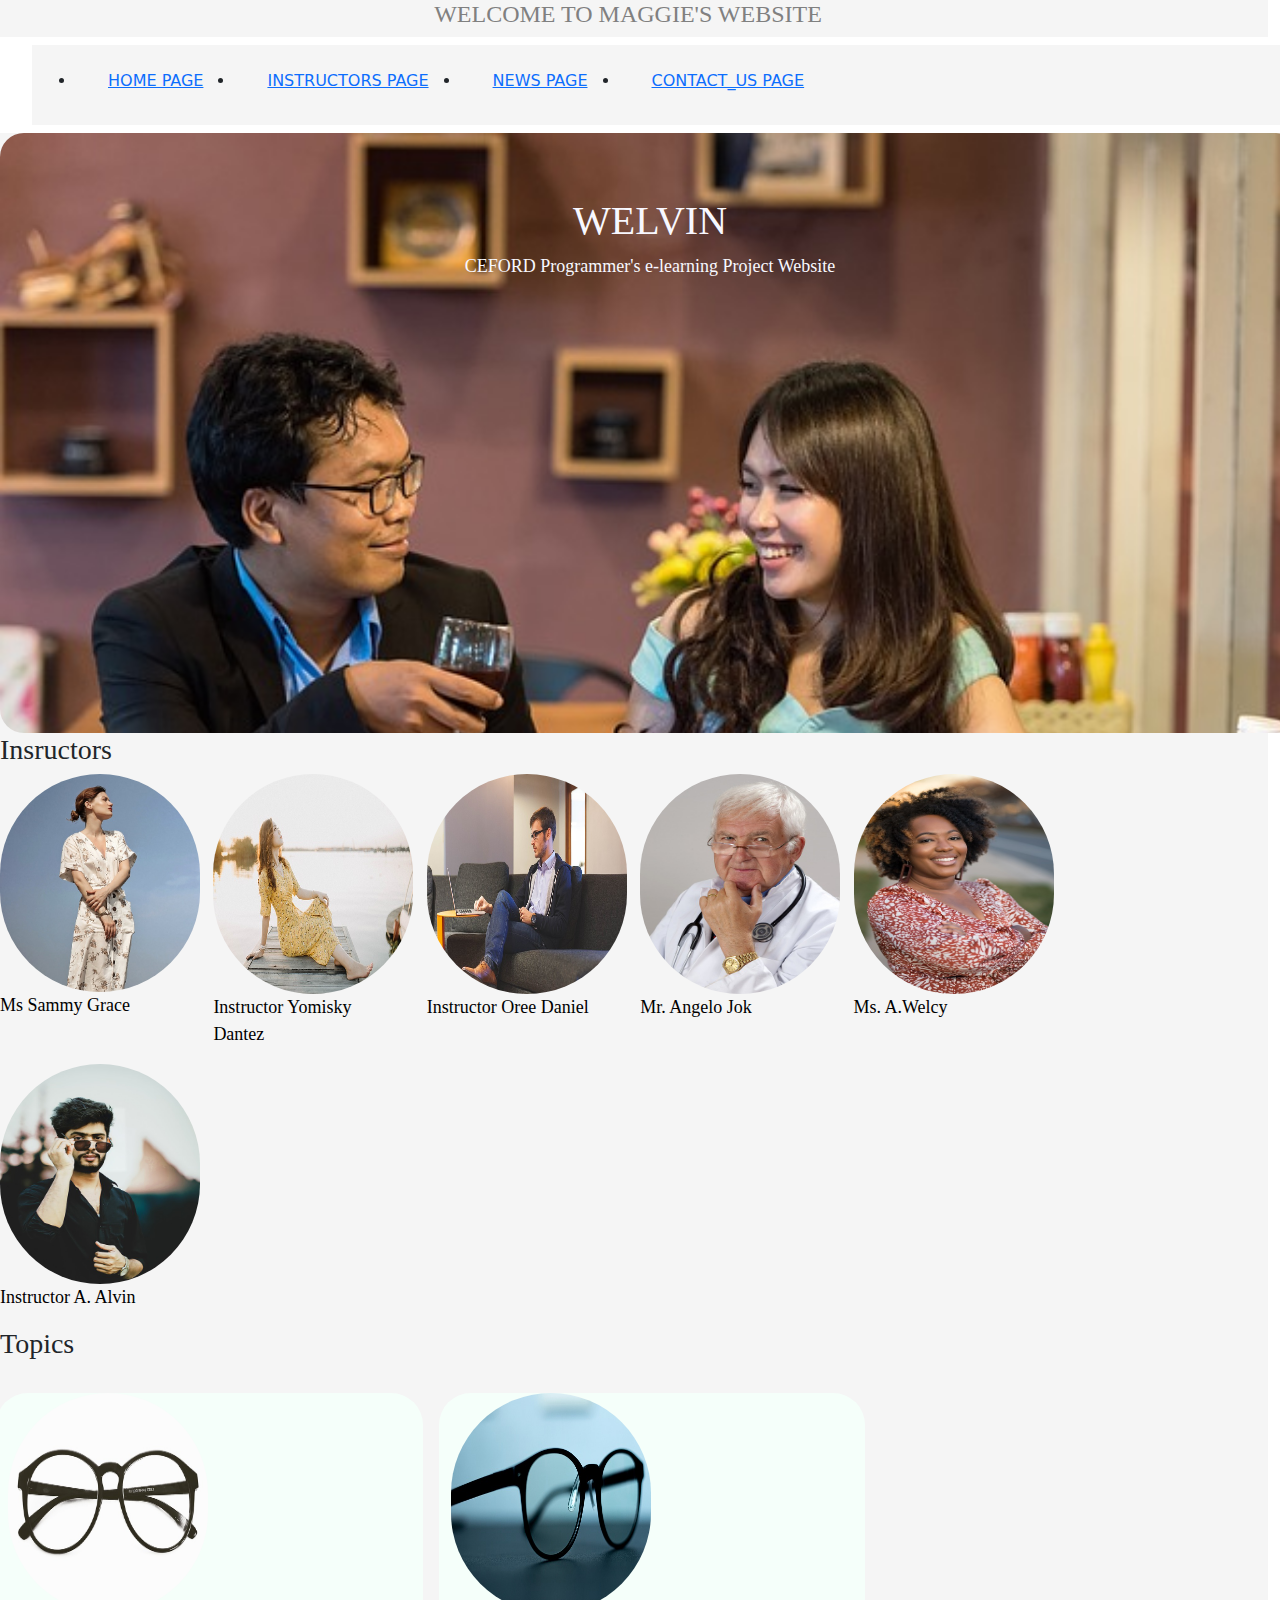
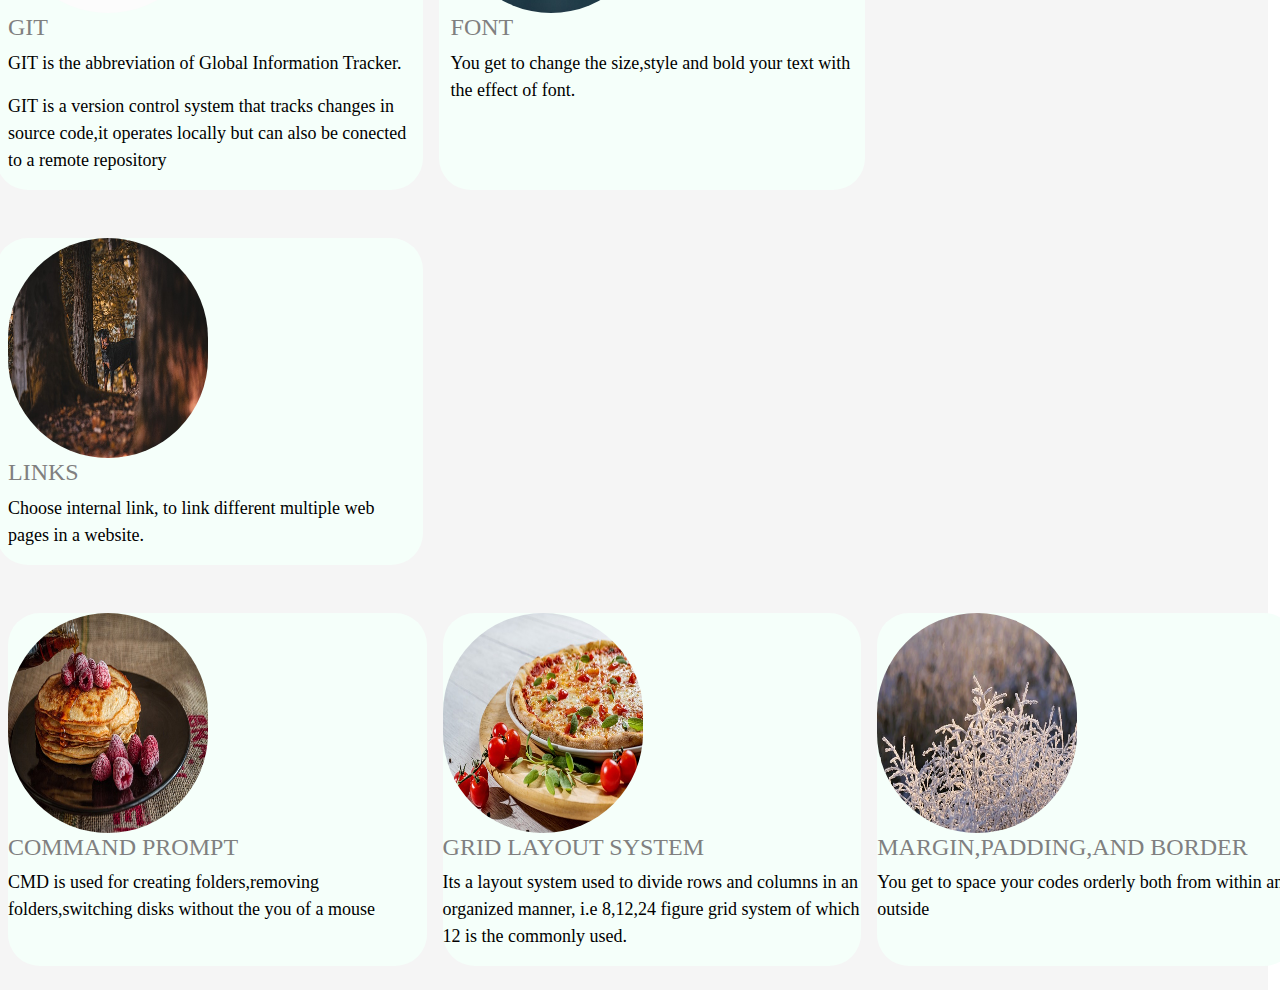
<file: index.html>
<!DOCTYPE html>
<html>
<head>
	<meta charset="utf-8">
	<meta name="viewport" content="width=device-width, initial-scale=1">
	<title>home page</title>
	<link href="https://cdn.jsdelivr.net/npm/bootstrap@5.3.3/dist/css/bootstrap.min.css" rel="stylesheet" integrity="sha384-QWTKZyjpPEjISv5WaRU9OFeRpok6YctnYmDr5pNlyT2bRjXh0JMhjY6hW+ALEwIH" crossorigin="anonymous">
   <script src="https://cdn.jsdelivr.net/npm/bootstrap@5.3.3/dist/js/bootstrap.bundle.min.js" integrity="sha384-YvpcrYf0tY3lHB60NNkmXc5s9fDVZLESaAA55NDzOxhy9GkcIdslK1eN7N6jIeHz" crossorigin="anonymous"></script>
	<link rel="stylesheet" type="text/css" href="css/main.css">
</head>
<body>
<div>
	<div class="row">
		<div class="col-lg-1 col-md-1 col-sm-1 col-xs-1"></div>
		<h2 class="me">WELCOME TO MAGGIE'S WEBSITE</h2>
		</div>
	</div>
</div>
<div>
	<div class="row navbar">
		<ul>
		<div>
	<li><a href="index.html" class="yo">HOME PAGE</a></li>
	</div>
	<div>
	<li><a href="instructors.html" class="yo">INSTRUCTORS PAGE</a></li>
	</div>
	<div>
		<li><a href="news.html" class="yo">NEWS PAGE</a></li>
	</div>
	<div>
	<li><a href="contact_us.html" class="yo">CONTACT_US PAGE</a></li>	
	</div>
</ul>
</div>
	</div>
</div>
<div>
	<div class="row">
	<div class="col-12">
	<div class="mam">
		<h1 class="her">WELVIN</h1>
		<p class="li">CEFORD Programmer's e-learning Project Website</p>
	</div>	
	</div>
</div>
<div>
	<div class="row">
		<div class="col-12">
			<h1>Insructors</h1>
</div>
		
	</div>
	<div class="row">
		<div class="col-2">
			<img src="images/dress1.jpg" class="dress1">
			<p>Ms Sammy Grace</p>
		</div>
		<div class="col-2">
			<img src="images/dress2.jpg" class="dress2">
			<p>Instructor Yomisky Dantez</p>
		</div>
		<div class="col-2">
			<img src="images/entrepreneur-593371_640.jpg" class="us">
			<p>Instructor Oree Daniel</p> 
		</div>
		<div class="col-2">
			<img src="images/doctor-2337835_640.jpg" class="is">
			<p>Mr. Angelo Jok</p>
		</div>
		<div class="col-2">
			<img src="images/woman-7175038_640.jpg" class="ms">
			<p>Ms. A.Welcy </p>
		</div>
		<div class="col-2">
			<img src="images/cute-7441224_640.jpg" class="do">
			<p>Instructor A. Alvin</p>
		</div>
	</div>
</div>
<div>
	<div class="row">
		<div class="col-12">
			<h1>Topics</h1>
	</div>
</div>
<div class="row">
<div class="col-4 lk">
	<img src="images/glasses-2452504_640.jpg" class="do">
	<h2>GIT</h2>
	<p>GIT is the abbreviation of Global Information Tracker.</p>
	<p>GIT is a version control system that tracks changes in source code,it operates locally but can also be conected to a remote repository</p>
</div>
<div class="col-4 lk">
	<img src="images/eye.jpg" class="do">
	<h2>FONT</h2>
	<p>You get to change the size,style and bold your text with the effect of font.</p>
</div>
<div class="col-4 lk">
	<img src="images/image3.jpg" class="do">
	<h2>LINKS</h2>
	<p>Choose internal link, to link different multiple web pages in a website.</p>
</div>	
</div>
<div class="row ">
	<div class="pop">
	<div class="col-4 lk">
		<img src="images/pancakes-2291908_640.jpg" class="do">
		<h2>COMMAND PROMPT</h2>
		<p>CMD is used for creating folders,removing folders,switching disks without the you of a mouse</p>
	</div>
	<div class="col-4 lk">
		<img src="images/pizza-3010062_640.jpg" class="do">
		<h2>GRID LAYOUT SYSTEM</h2>
		<p>Its a layout system used to divide rows and columns in an organized manner, i.e 8,12,24 figure grid system of which 12 is the commonly used.</p>
	</div>
	<div class="col-4 lk">
	<img src="images/image5.jpg" class="do">
	<h2>MARGIN,PADDING,AND BORDER</h2>
	<p>You get to space your codes orderly both from within and outside </p>
	</div>	
	</div>
</div>
</div>
</div>
</body>
</html>
</file>
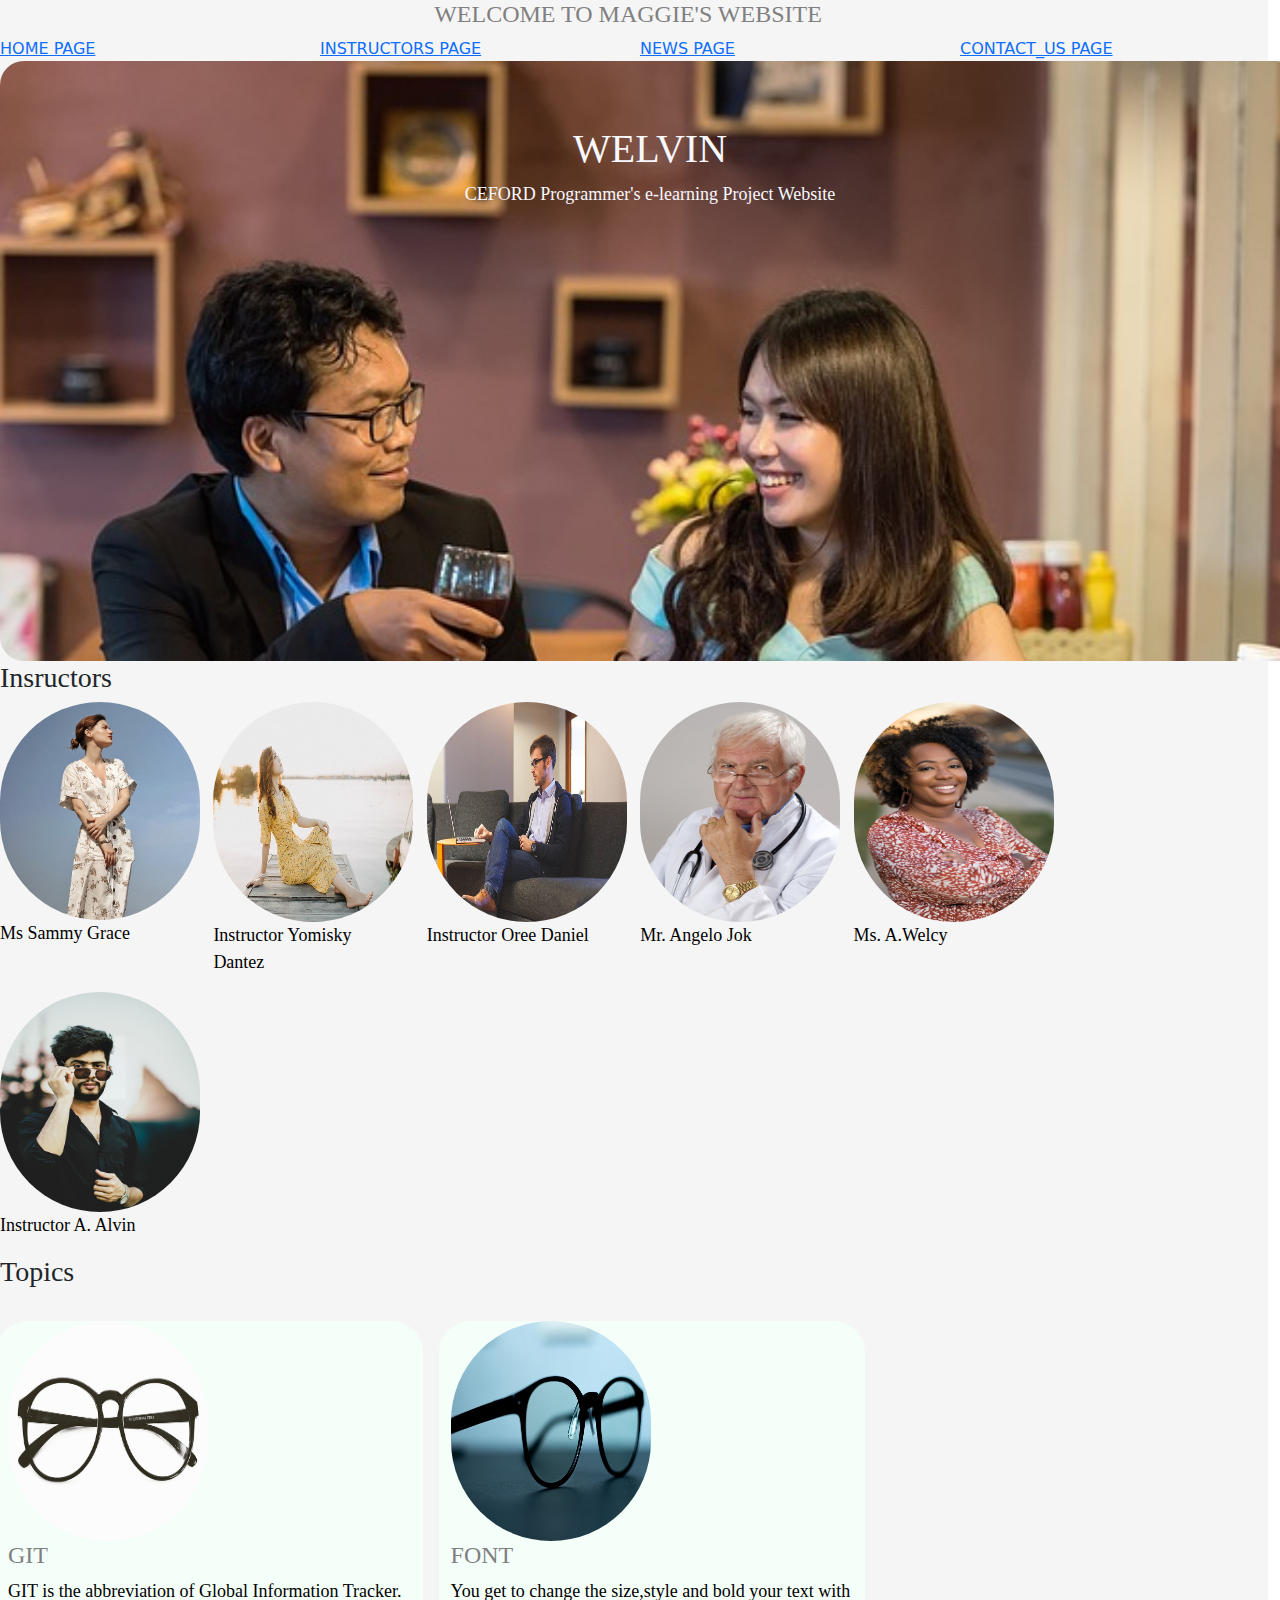
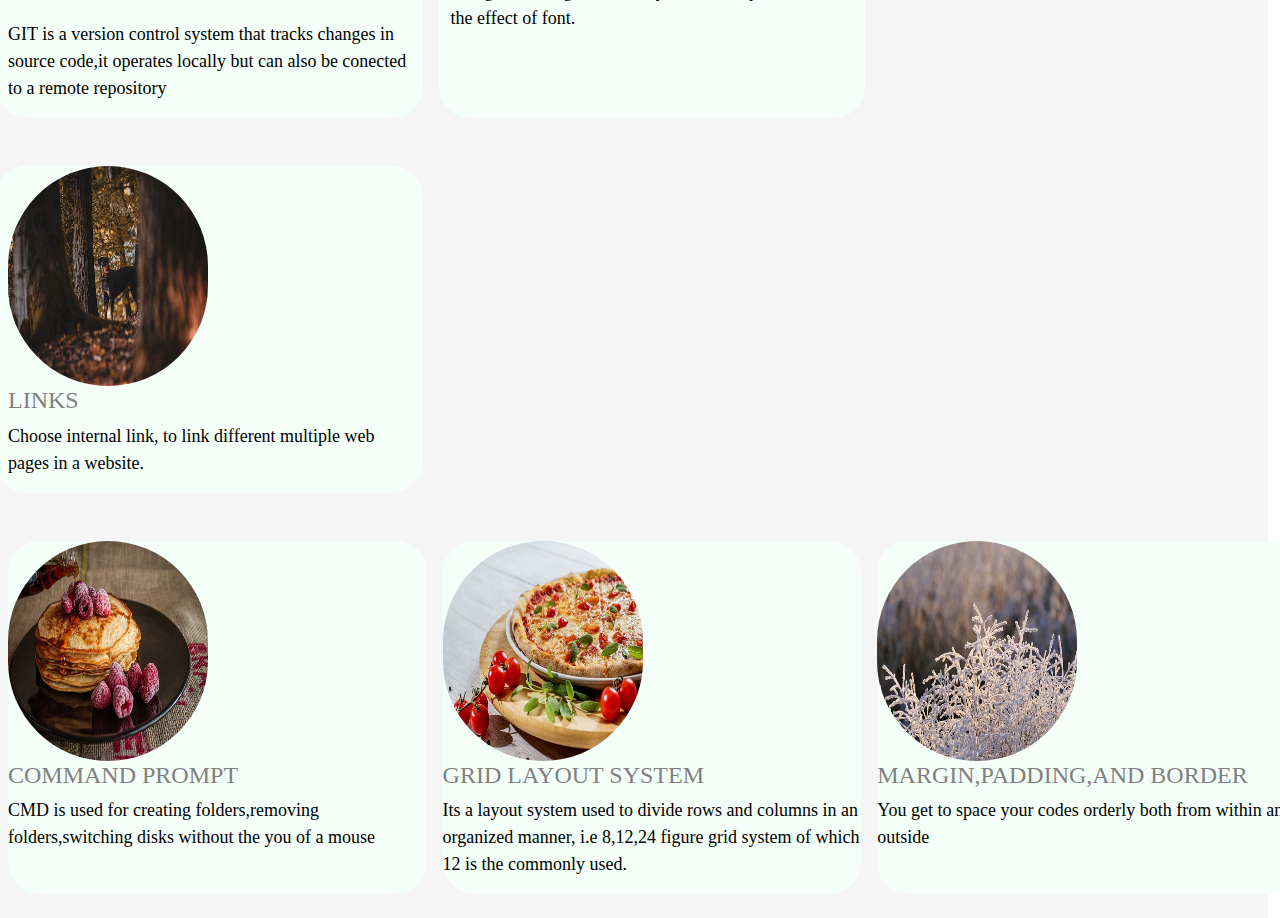
<file: templates/index.html>
<!DOCTYPE html>
<html>
<head>
	<meta charset="utf-8">
	<meta name="viewport" content="width=device-width, initial-scale=1">
	<title>home page</title>
	<link href="https://cdn.jsdelivr.net/npm/bootstrap@5.3.3/dist/css/bootstrap.min.css" rel="stylesheet" integrity="sha384-QWTKZyjpPEjISv5WaRU9OFeRpok6YctnYmDr5pNlyT2bRjXh0JMhjY6hW+ALEwIH" crossorigin="anonymous">
   <script src="https://cdn.jsdelivr.net/npm/bootstrap@5.3.3/dist/js/bootstrap.bundle.min.js" integrity="sha384-YvpcrYf0tY3lHB60NNkmXc5s9fDVZLESaAA55NDzOxhy9GkcIdslK1eN7N6jIeHz" crossorigin="anonymous"></script>
	<link rel="stylesheet" type="text/css" href="../css/main.css">
</head>
<body>
<div>
	<div class="row">
		<div class="col-12">
		<h2 class="me">WELCOME TO MAGGIE'S WEBSITE</h2>
	</div>
</div>
<div>
	<div class="row" class="">
	<div class="col-3">
	<a href="index.html">HOME PAGE</a>
	</div>
	<div class="col-3">
	<a href="instructors.html">INSTRUCTORS PAGE</a>
	</div>
	<div class="col-3">
		<a href="news.html">NEWS PAGE</a>
	</div>
	<div class="col-3">
	<a href="contact_us.html">CONTACT_US PAGE</a>	
	</div>

	</div>
</div>
<div>
	<div class="row">
	<div class="col-12">
	<div class="mam">
		<h1 class="her">WELVIN</h1>
		<p class="li">CEFORD Programmer's e-learning Project Website</p>
	</div>	
	</div>
</div>
<div>
	<div class="row">
		<div class="col-12">
			<h1>Insructors</h1>
</div>
		
	</div>
	<div class="row">
		<div class="col-2">
			<img src="../images/dress1.jpg" class="dress1">
			<p>Ms Sammy Grace</p>
		</div>
		<div class="col-2">
			<img src="../images/dress2.jpg" class="dress2">
			<p>Instructor Yomisky Dantez</p>
		</div>
		<div class="col-2">
			<img src="../images/entrepreneur-593371_640.jpg" class="us">
			<p>Instructor Oree Daniel</p> 
		</div>
		<div class="col-2">
			<img src="../images/doctor-2337835_640.jpg" class="is">
			<p>Mr. Angelo Jok</p>
		</div>
		<div class="col-2">
			<img src="../images/woman-7175038_640.jpg" class="ms">
			<p>Ms. A.Welcy </p>
		</div>
		<div class="col-2">
			<img src="../images/cute-7441224_640.jpg" class="do">
			<p>Instructor A. Alvin</p>
		</div>
	</div>
</div>
<div>
	<div class="row">
		<div class="col-12">
			<h1>Topics</h1>
	</div>
</div>
<div class="row">
<div class="col-4 lk">
	<img src="../images/glasses-2452504_640.jpg" class="do">
	<h2>GIT</h2>
	<p>GIT is the abbreviation of Global Information Tracker.</p>
	<p>GIT is a version control system that tracks changes in source code,it operates locally but can also be conected to a remote repository</p>
</div>
<div class="col-4 lk">
	<img src="../images/eye.jpg" class="do">
	<h2>FONT</h2>
	<p>You get to change the size,style and bold your text with the effect of font.</p>
</div>
<div class="col-4 lk">
	<img src="../images/image3.jpg" class="do">
	<h2>LINKS</h2>
	<p>Choose internal link, to link different multiple web pages in a website.</p>
</div>	
</div>
<div class="row ">
	<div class="pop">
	<div class="col-4 lk">
		<img src="../images/pancakes-2291908_640.jpg" class="do">
		<h2>COMMAND PROMPT</h2>
		<p>CMD is used for creating folders,removing folders,switching disks without the you of a mouse</p>
	</div>
	<div class="col-4 lk">
		<img src="../images/pizza-3010062_640.jpg" class="do">
		<h2>GRID LAYOUT SYSTEM</h2>
		<p>Its a layout system used to divide rows and columns in an organized manner, i.e 8,12,24 figure grid system of which 12 is the commonly used.</p>
	</div>
	<div class="col-4 lk">
	<img src="../images/image5.jpg" class="do">
	<h2>MARGIN,PADDING,AND BORDER</h2>
	<p>You get to space your codes orderly both from within and outside </p>
	</div>	
	</div>
</div>
</div>
</div>
</body>
</html>
</file>
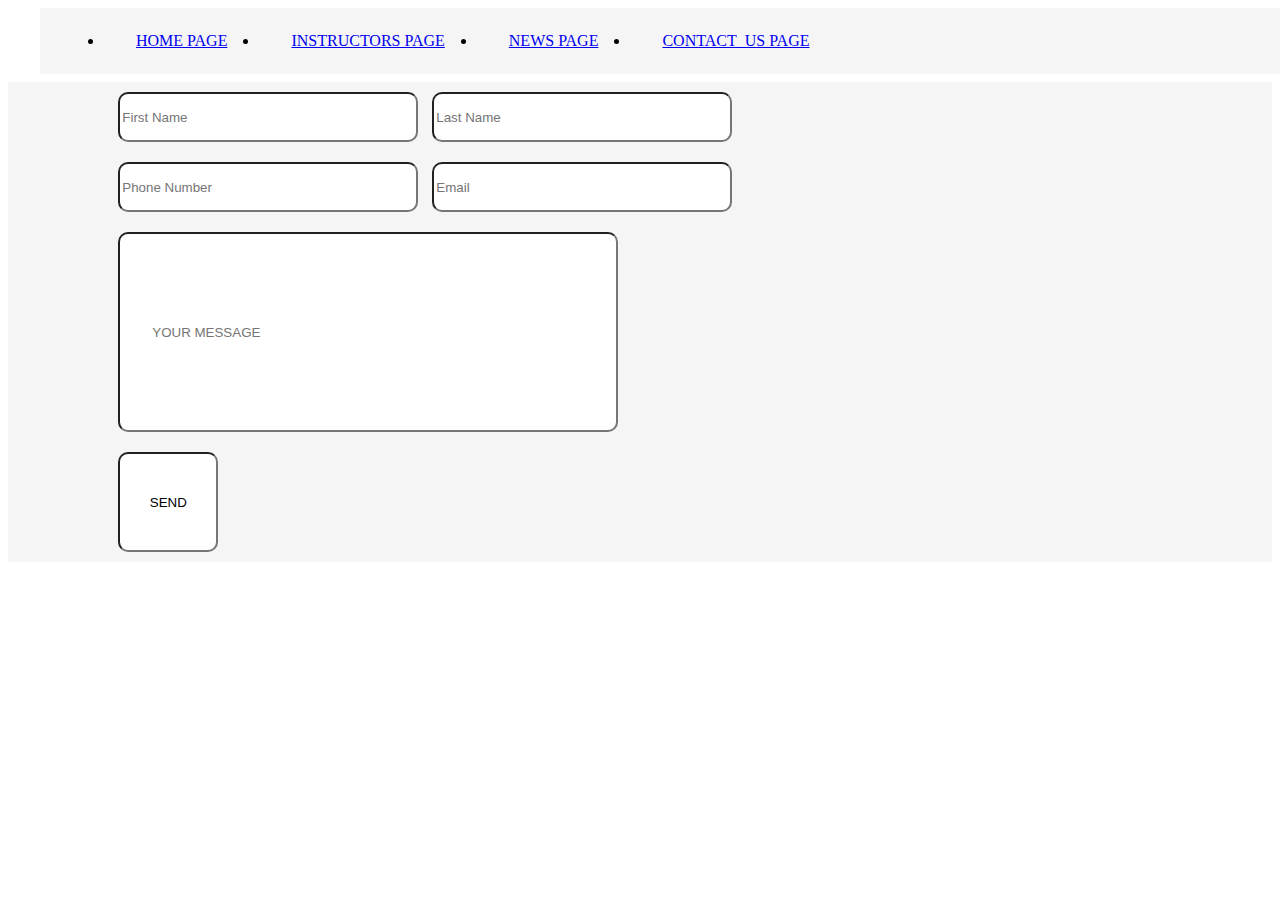
<file: contact_us.html>
<html>
<head>
	<meta charset="utf-8">
	<meta name="viewport" content="width=device-width, initial-scale=1">
	<title><!DOCTYPE html>
	<html>
	<head>
		<meta charset="utf-8">
		<meta name="viewport" content="width=device-width, initial-scale=1">
		<title>CONTACT_US PAGE</title>
		<link rel="stylesheet" type="text/css" href="css/main.css">
	</head>
	<body>
	
	<div class="row navbar">
		<ul>
	<div>
	<li><a href="index.html" class="yo">HOME PAGE</a></li>
	</div>
	<div>
	<li><a href="instructors.html" class="yo">INSTRUCTORS PAGE</a></li>
	</div>
	<div>
	<li><a href="news.html" class="yo">NEWS PAGE</a></li>
	</div>
	<div>
	<li><a href="contact_us.html" class="yo">CONTACT_US PAGE</a></li>	
	</div>
</ul>
</div>

<div class="row yip">
	<div class="col-1"></div>
	<div class="col-10">
		<input type="name" name="" placeholder="First Name" class="ki">
		<input type="name" name="" placeholder="Last Name" class="ki">
		<div>
			<input type="text" name="" placeholder="Phone Number" class="ki">
			<input type="email" name="" placeholder="Email" class="ki">
		</div>
		<div>
			<input type="text" name="" placeholder="YOUR MESSAGE" class="what">
		</div>
		<input type="text" name="" placeholder="SEND" value="SEND" class="KA">
	</div>
	<div class="col-1"></div>
</div>


</body>
</html>
</file>
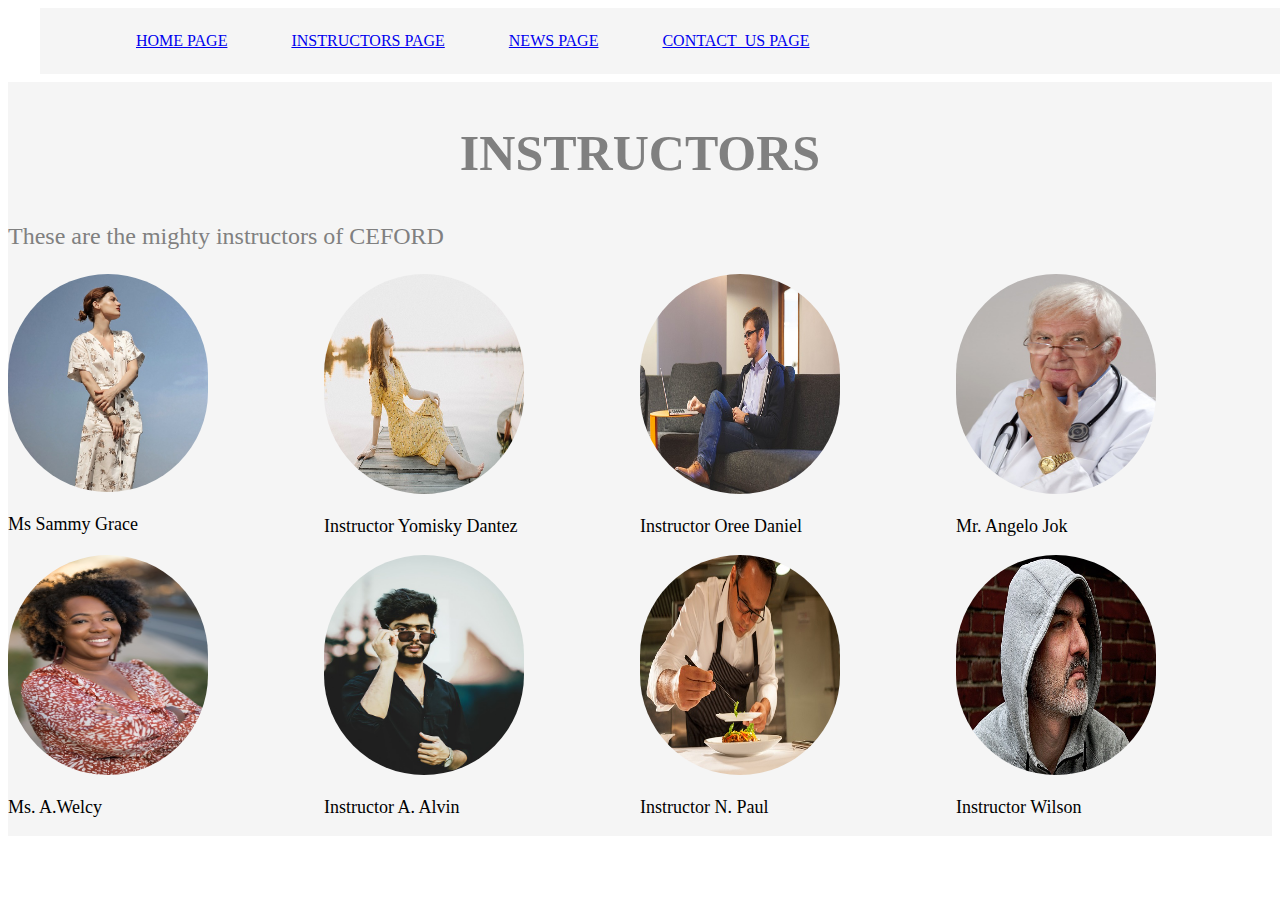
<file: instructors.html>
<!DOCTYPE html>
<html>
<head>
	<meta charset="utf-8">
	<meta name="viewport" content="width=device-width, initial-scale=1">
	<title>Instructors page</title>
	<link rel="stylesheet" type="text/css" href="css/main.css">
</head>
<body>
<div>
	<div class="row navbar">
	<ul>
	<div>
	<a href="index.html" class="yo">HOME PAGE</a>
	</div>
	<div>
	<a href="instructors.html" class="yo">INSTRUCTORS PAGE</a>
	</div>
	<div>
		<a href="news.html" class="yo">NEWS PAGE</a>
	</div>
	<div>
	<a href="contact_us.html" class="yo">CONTACT_US PAGE</a>	
	</div>
</ul>
</div>

	<div class="row">
		<div class="col-12">
			<h2 class="le">INSTRUCTORS</h2>
<p class="yi">These are the mighty instructors of CEFORD</p>
</div>
	</div>	
	</div>
	<div class="row">
		<div class="col-3">
			<img src="images/dress1.jpg" class="dress1">
			<p>Ms Sammy Grace</p>
		</div>
		<div class="col-3">
			<img src="images/dress2.jpg" class="dress2">
			<p>Instructor Yomisky Dantez</p>
		</div>
		<div class="col-3">
			<img src="images/entrepreneur-593371_640.jpg" class="us">
			<p>Instructor Oree Daniel</p> 
		</div>
		<div class="col-3">
			<img src="images/doctor-2337835_640.jpg" class="is">
			<p>Mr. Angelo Jok</p>
			</div>
	</div>
	<div class="row">
		<div class="col-3">
			<img src="images/woman-7175038_640.jpg" class="ms">
			<p>Ms. A.Welcy </p>
		</div>
		<div class="col-3">
			<img src="images/cute-7441224_640.jpg" class="do">
			<p>Instructor A. Alvin</p>
		</div>
		<div class="col-3">
		<img src="images/platting-4282018_640.jpg" class="ly">
		<p>Instructor N. Paul</p>	
		</div>
		<div class="col-3">
			<img src="images/man-1161337_640.jpg" class="ly">
              <p>Instructor Wilson</p>
		</div>
	</div>
</div>
<div>
</body>
</html>
</file>
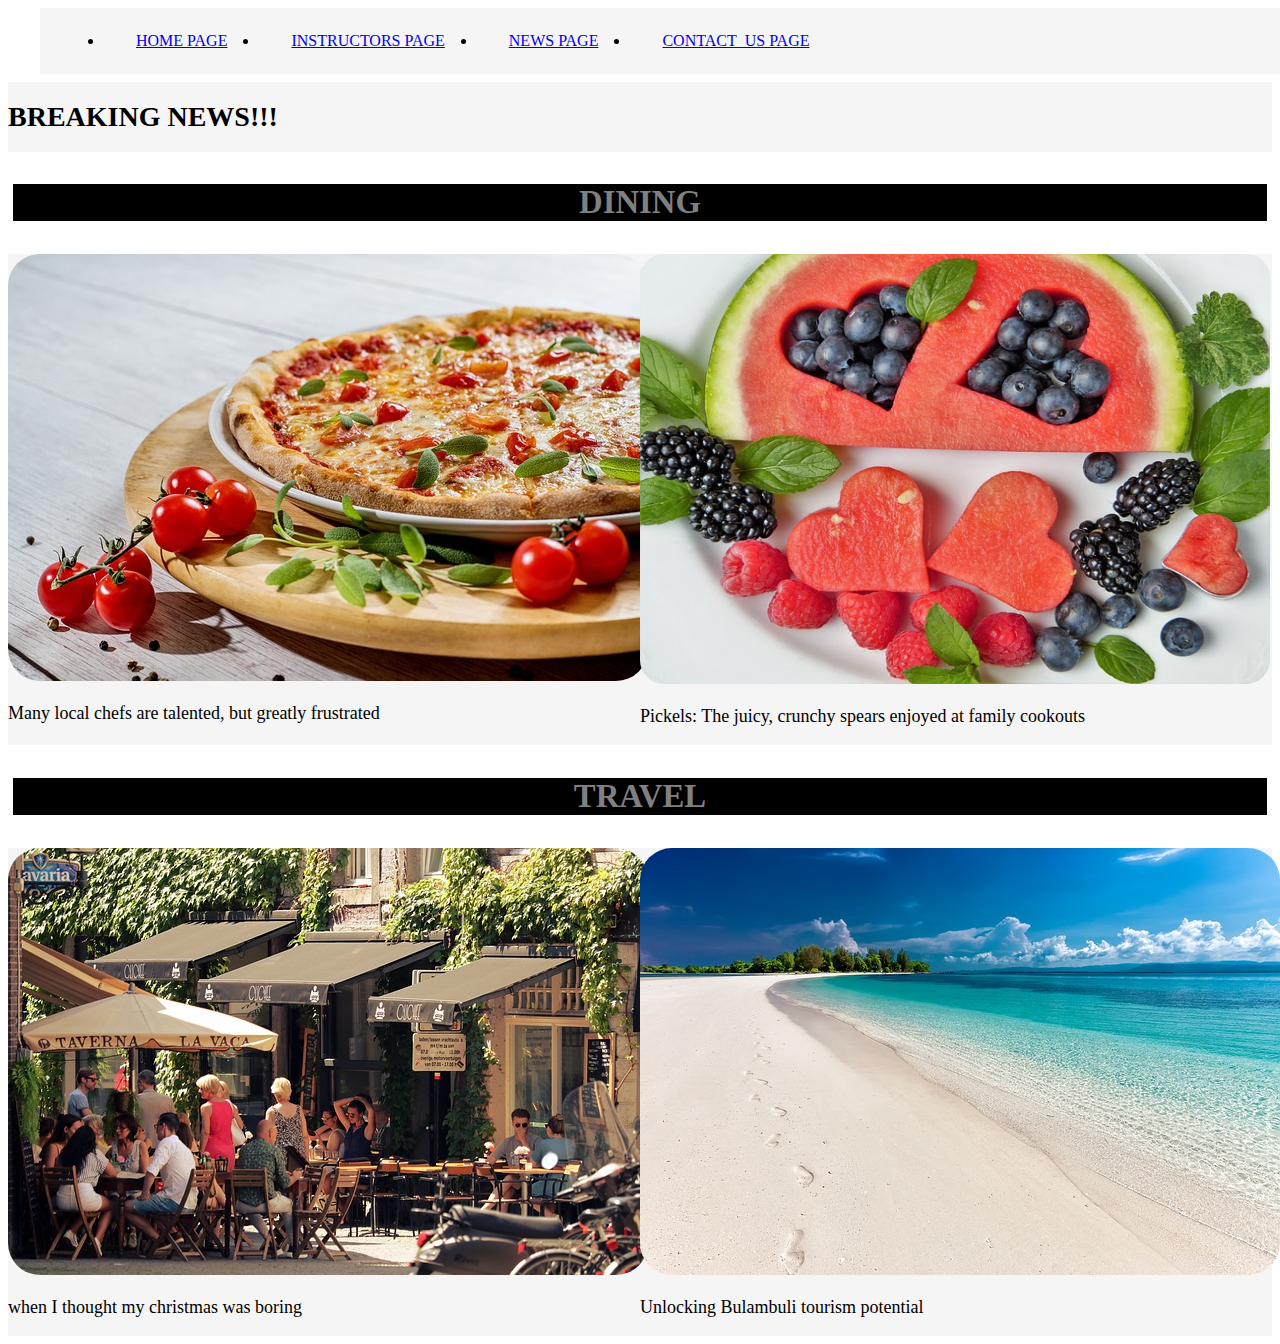
<file: news.html>
<!DOCTYPE html>
<html>
<head>
	<meta charset="utf-8">
	<meta name="viewport" content="width=device-width, initial-scale=1">
	<title><!DOCTYPE html>
	<html>
	<head>
		<meta charset="utf-8">
		<meta name="viewport" content="width=device-width, initial-scale=1">
		<title>NEWS PAGE</title>
		<link rel="stylesheet" type="text/css" href="css/main.css">
	</head>
	<body>
	
	<div class="row navbar">
		<ul>
	<div>
		
	<li><a href="index.html" class="yo">HOME PAGE</a></li>
	</div>
	<div>
	<li><a href="instructors.html" class="yo">INSTRUCTORS PAGE</a></li>
	</div>
	<div>
	<li><a href="news.html" class="yo">NEWS PAGE</a></li>
	</div>
	<div>
	<li><a href="contact_us.html" class="yo">CONTACT_US PAGE</a></li>	
	</div>
</ul>
</div>
<div>
	<div class="row">
		<div  class="col-12">
			<h1>BREAKING NEWS!!!</h1>
		</div>
	</div>
	<div><div class="new">
		<h3 class="me">DINING</h3>
		</div>
		<div class="row">
			<div class="col-6">
			<img src="images/pizza-3010062_640.jpg" class="uo">	
			<p>Many local chefs are talented, but greatly frustrated</p>
			</div>

			<div class="col-6">
			<img src="images/watermelon-2367029_640.jpg" class="ou">
			<p>Pickels: The juicy, crunchy spears enjoyed at family cookouts</p>	
			</div>

		</div>
		<div class="new">
		<h3 class="me">TRAVEL </h3>
		</div>
		<div class="row">
			<div class="col-6">
				<img src="images/project_09.jpg" class="uo">
				<p>when I thought my christmas was boring</p>
			</div>
			<div class="col-6">
			<img src="images/project_05.jpg" class="uo">
			<p>Unlocking Bulambuli tourism potential</p>	
			</div>
		</div>
	</div>
</div>
</body>
</html>
</file>
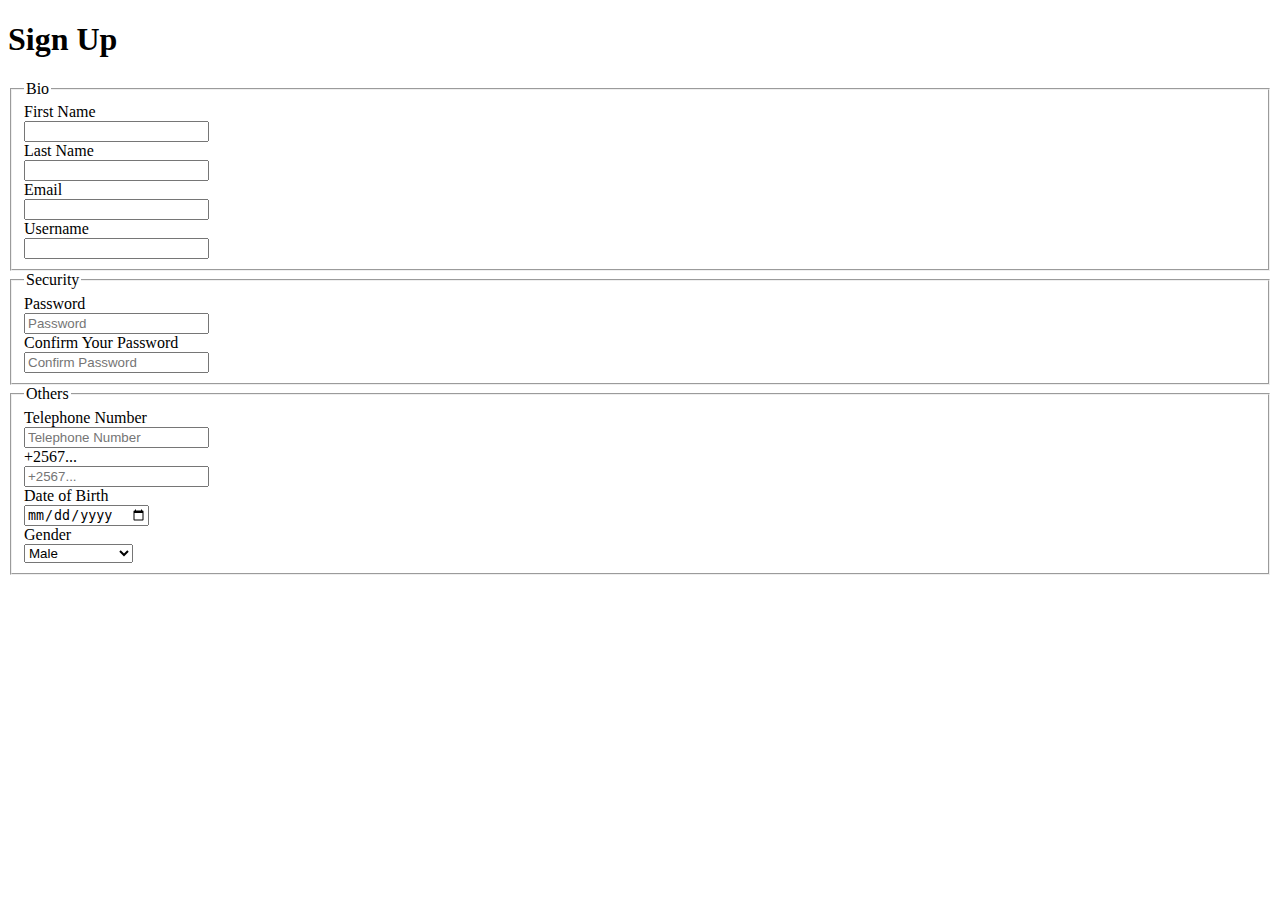
<file: images/sign_up.html>
<!DOCTYPE html>
<html>
<head>
    <meta charset="utf-8">
    <meta name="viewport" content="width=device-width, initial-scale=1">
    <title></title>

</head>
<body>
    <div>
        <h1>Sign Up</h1>
        <form>
            <div>
                <fieldset>
                    <legend>Bio</legend>
                    <div>
                        <label>First Name</label><br>
                        <input type="text" name=""><br>
                    </div>
                    <div>
                        <label>Last Name</label><br>
                        <input type="text" name=""><br>
                    </div>
                    <div>
                        <label>Email</label><br>
                        <input type="text" name=""><br>
                    </div>
                    <div>
                        <label>Username</label><br>
                        <input type="text" name=""><br>
                    </div>
                </fieldset>
            </div>
            <div>
                <fieldset>
                    <legend>Security</legend>
                    <div>
                        <label>Password</label><br>
                        <input type="password" name="" placeholder="Password"><br>
                    </div>
                    <div>
                        <label>Confirm Your Password</label><br>
                        <input type="password" name="" placeholder="Confirm Password"><br>
                    </div>
                </fieldset>
            </div>
            <div>
                <fieldset>
                    <legend>Others</legend>
                    <div>
                        <label>Telephone Number</label><br>
                        <input type="text" name="" placeholder="Telephone Number"><br>
                    </div>
                    <div>
                        <label>+2567...</label><br>
                        <input type="text" name="" placeholder="+2567..."><br>
                    </div>
                    <div>
                        <label>Date of Birth</label><br>
                        <input type="date" name=""><br>
                    </div>
                    <div>
                        <label>Gender</label><br>
                        <select>
                            <option>Male</option>
                            <option>Female</option>
                            <option>Rather not say</option>
                        </select><br>
                    </div>

</head>
</body>
</file>
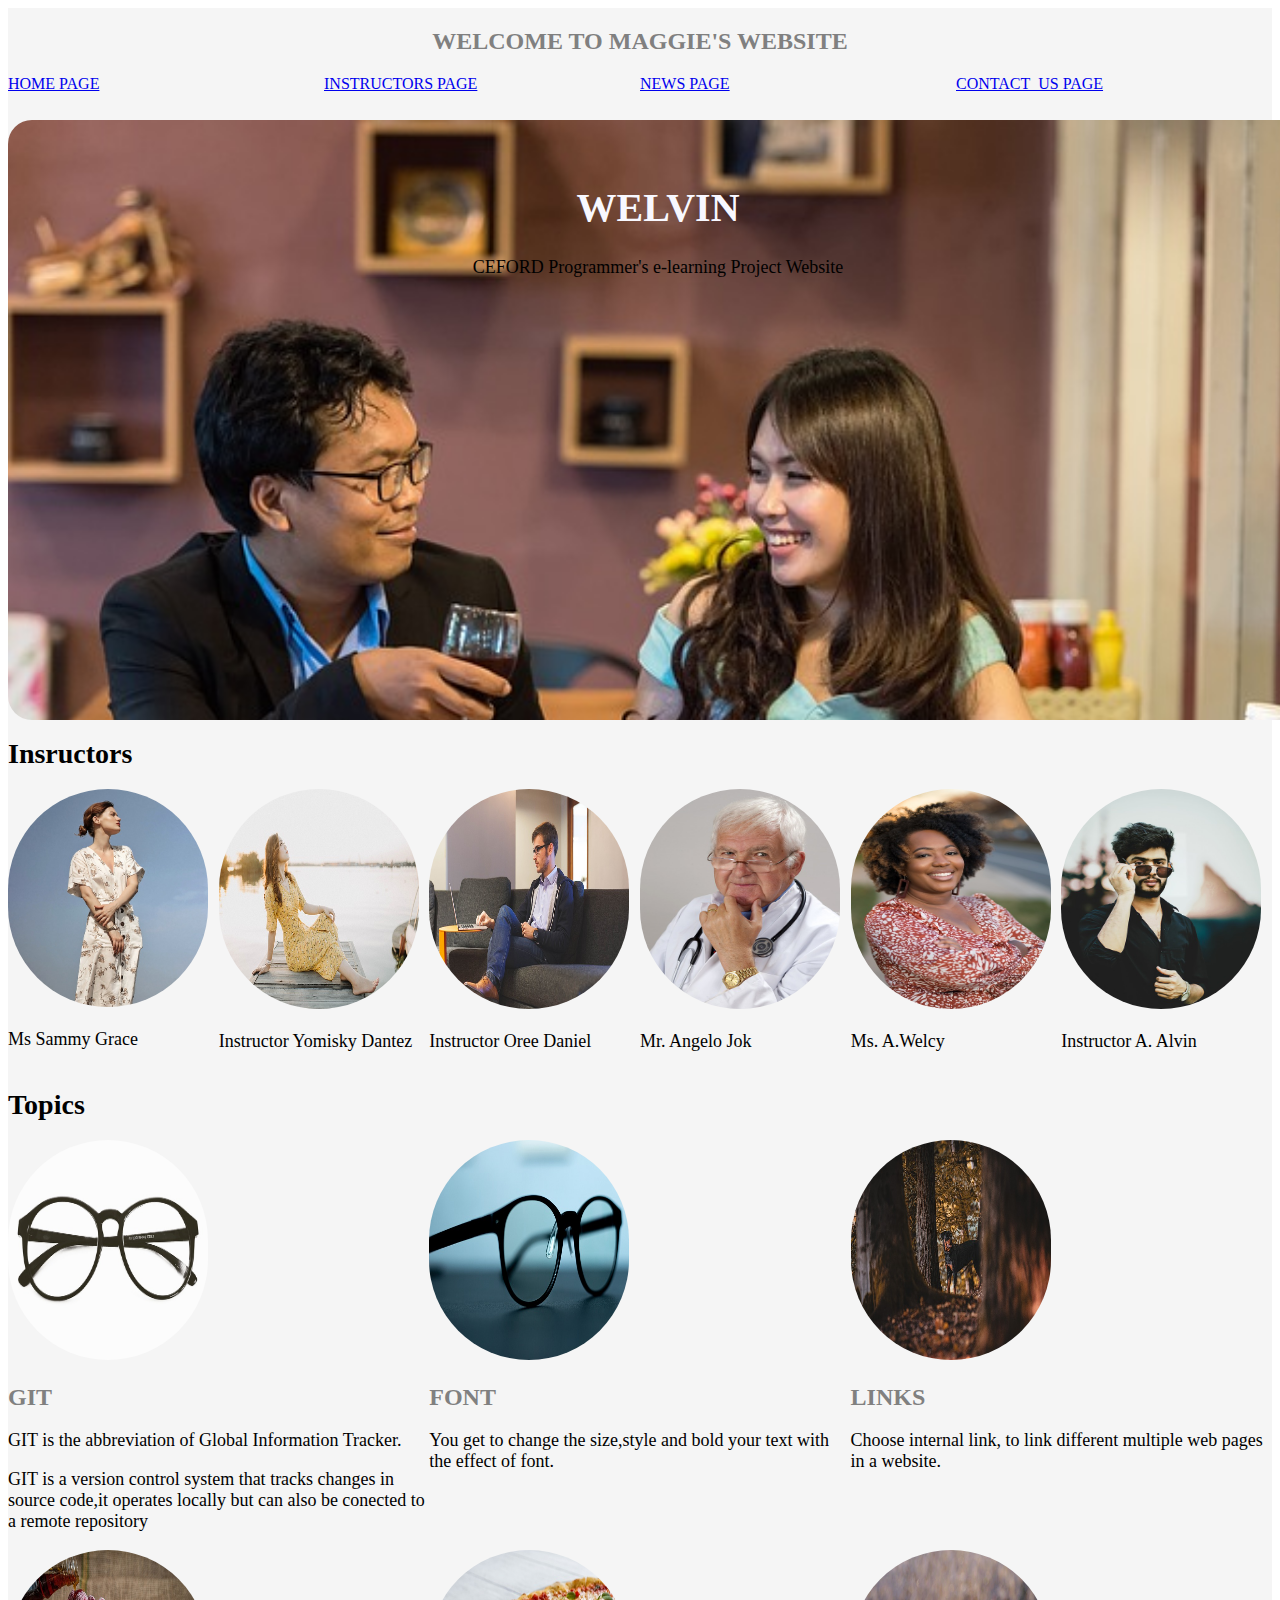
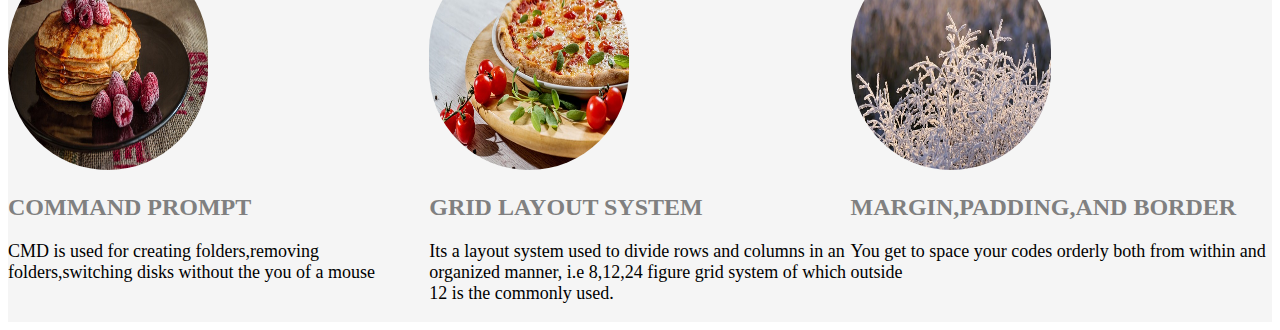
<file: templates/home.html>
<!DOCTYPE html>
<html>
<head>
	<meta charset="utf-8">
	<meta name="viewport" content="width=device-width, initial-scale=1">
	<title>home page</title>
	<link rel="stylesheet" type="text/css" href="../css/main.css">
</head>
<body>
<div>
	<div class="row">
		<div class="col-12">
		<h2 class="me">WELCOME TO MAGGIE'S WEBSITE</h2>
	</div>
</div>
<div>
	<div class="row" class="">
	<div class="col-3">
	<a href="home.html">HOME PAGE</a>
	</div>
	<div class="col-3">
	<a href="instructors.html">INSTRUCTORS PAGE</a>
	</div>
	<div class="col-3">
		<a href="news.html">NEWS PAGE</a>
	</div>
	<div class="col-3">
	<a href="contact_us.html">CONTACT_US PAGE</a>	
	</div>

	</div>
</div>
<div>
	<div class="row">
	<div class="col-12">
	<div class="mam">
		<h1 class="her">WELVIN</h1>
		<p class="me">CEFORD Programmer's e-learning Project Website</p>
	</div>	
	</div>
</div>
<div>
	<div class="row">
		<div class="col-12">
			<h1>Insructors</h1>
</div>
		
	</div>
	<div class="row">
		<div class="col-2">
			<img src="../images/dress1.jpg" class="dress1">
			<p>Ms Sammy Grace</p>
		</div>
		<div class="col-2">
			<img src="../images/dress2.jpg" class="dress2">
			<p>Instructor Yomisky Dantez</p>
		</div>
		<div class="col-2">
			<img src="../images/entrepreneur-593371_640.jpg" class="us">
			<p>Instructor Oree Daniel</p> 
		</div>
		<div class="col-2">
			<img src="../images/doctor-2337835_640.jpg" class="is">
			<p>Mr. Angelo Jok</p>
		</div>
		<div class="col-2">
			<img src="../images/woman-7175038_640.jpg" class="ms">
			<p>Ms. A.Welcy </p>
		</div>
		<div class="col-2">
			<img src="../images/cute-7441224_640.jpg" class="do">
			<p>Instructor A. Alvin</p>
		</div>
	</div>
</div>
<div>
	<div class="row">
		<div class="col-12">
			<h1>Topics</h1>
	</div>
</div>
<div class="row">
<div class="col-4">
	<img src="../images/glasses-2452504_640.jpg" class="do">
	<h2>GIT</h2>
	<p>GIT is the abbreviation of Global Information Tracker.</p>
	<p>GIT is a version control system that tracks changes in source code,it operates locally but can also be conected to a remote repository</p>
</div>
<div class="col-4">
	<img src="../images/eye.jpg" class="do">
	<h2>FONT</h2>
	<p>You get to change the size,style and bold your text with the effect of font.</p>
</div>
<div class="col-4">
	<img src="../images/image3.jpg" class="do">
	<h2>LINKS</h2>
	<p>Choose internal link, to link different multiple web pages in a website.</p>
</div>	
</div>
<div class="row">
	<div class="pop">
	<div class="col-4">
		<img src="../images/pancakes-2291908_640.jpg" class="do">
		<h2>COMMAND PROMPT</h2>
		<p>CMD is used for creating folders,removing folders,switching disks without the you of a mouse</p>
	</div>
	<div class="col-4">
		<img src="../images/pizza-3010062_640.jpg" class="do">
		<h2>GRID LAYOUT SYSTEM</h2>
		<p>Its a layout system used to divide rows and columns in an organized manner, i.e 8,12,24 figure grid system of which 12 is the commonly used.</p>
	</div>
	<div class="col-4">
	<img src="../images/image5.jpg" class="do">
	<h2>MARGIN,PADDING,AND BORDER</h2>
	<p>You get to space your codes orderly both from within and outside </p>
	</div>	
	</div>
</div>
</div>
</div>
</body>
</html>
</file>
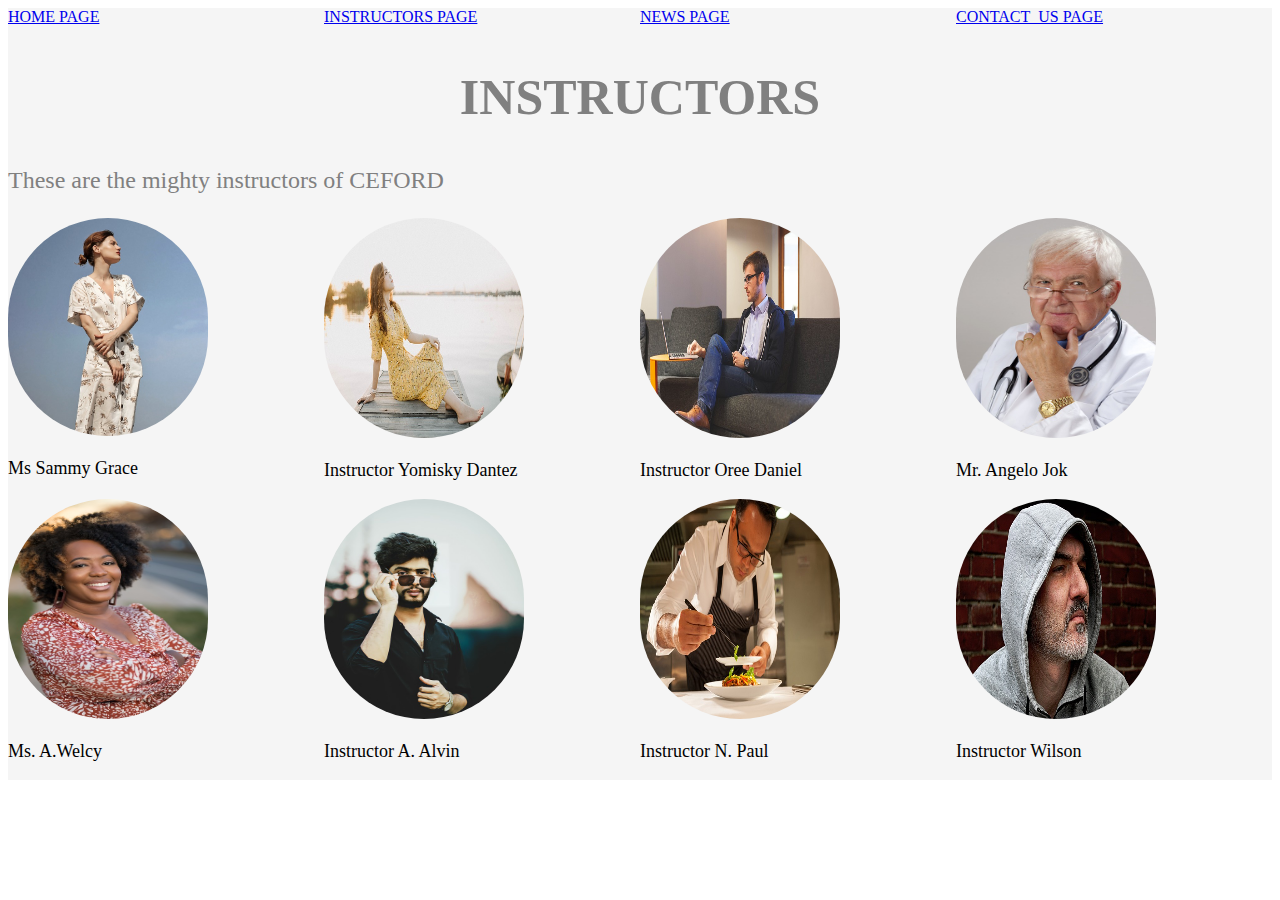
<file: templates/instructors.html>
<!DOCTYPE html>
<html>
<head>
	<meta charset="utf-8">
	<meta name="viewport" content="width=device-width, initial-scale=1">
	<title>Instructors page</title>
	<link rel="stylesheet" type="text/css" href="../css/main.css">
</head>
<body>
<div>
	<div class="row" class="">
	<div class="col-3">
	<a href="../index.html">HOME PAGE</a>
	</div>
	<div class="col-3">
	<a href="instructors.html">INSTRUCTORS PAGE</a>
	</div>
	<div class="col-3">
		<a href="news.html">NEWS PAGE</a>
	</div>
	<div class="col-3">
	<a href="contact_us.html">CONTACT_US PAGE</a>	
	</div>
</div>

	<div class="row">
		<div class="col-12">
			<h2 class="le">INSTRUCTORS</h2>
<p class="yi">These are the mighty instructors of CEFORD</p>
</div>
	</div>	
	</div>
	<div class="row">
		<div class="col-3">
			<img src="../images/dress1.jpg" class="dress1">
			<p>Ms Sammy Grace</p>
		</div>
		<div class="col-3">
			<img src="../images/dress2.jpg" class="dress2">
			<p>Instructor Yomisky Dantez</p>
		</div>
		<div class="col-3">
			<img src="../images/entrepreneur-593371_640.jpg" class="us">
			<p>Instructor Oree Daniel</p> 
		</div>
		<div class="col-3">
			<img src="../images/doctor-2337835_640.jpg" class="is">
			<p>Mr. Angelo Jok</p>
			</div>
	</div>
	<div class="row">
		<div class="col-3">
			<img src="../images/woman-7175038_640.jpg" class="ms">
			<p>Ms. A.Welcy </p>
		</div>
		<div class="col-3">
			<img src="../images/cute-7441224_640.jpg" class="do">
			<p>Instructor A. Alvin</p>
		</div>
		<div class="col-3">
		<img src="../images/platting-4282018_640.jpg" class="ly">
		<p>Instructor N. Paul</p>	
		</div>
		<div class="col-3">
			<img src="../images/man-1161337_640.jpg" class="ly">
              <p>Instructor Wilson</p>
		</div>
	</div>
</div>
<div>
</body>
</html>
</file>
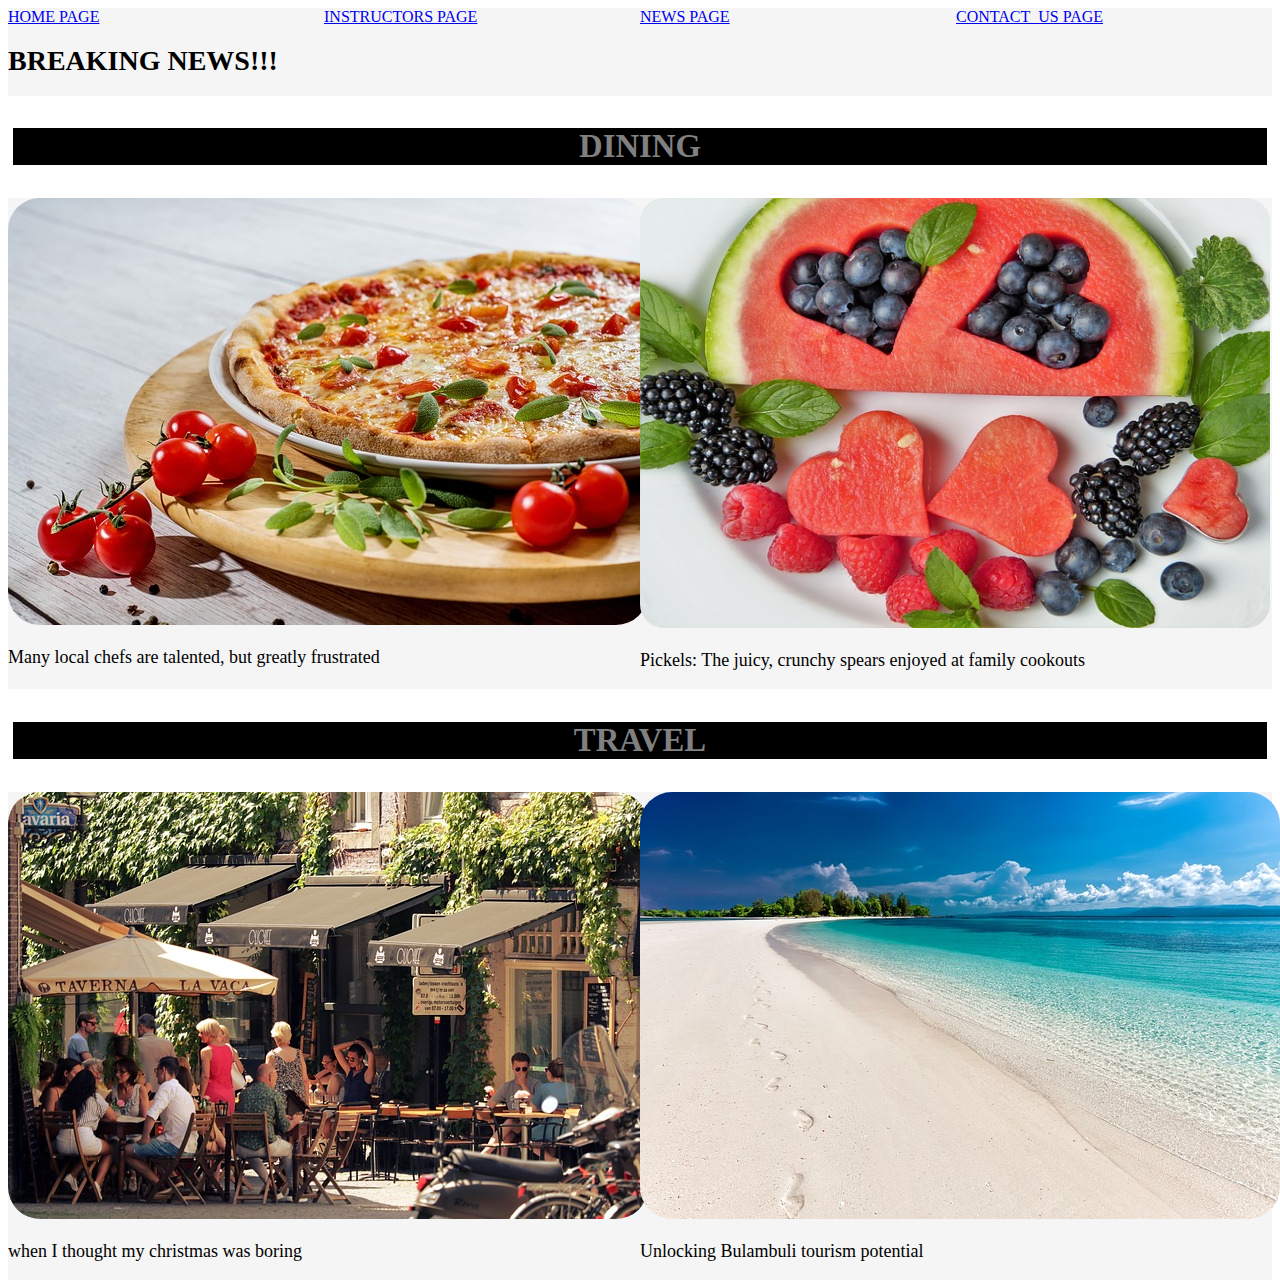
<file: templates/news.html>
<!DOCTYPE html>
<html>
<head>
	<meta charset="utf-8">
	<meta name="viewport" content="width=device-width, initial-scale=1">
	<title><!DOCTYPE html>
	<html>
	<head>
		<meta charset="utf-8">
		<meta name="viewport" content="width=device-width, initial-scale=1">
		<title>NEWS PAGE</title>
		<link rel="stylesheet" type="text/css" href="../css/main.css">
	</head>
	<body>
	
	<div class="row" class="">
	<div class="col-3">
		
	<a href="../index.html">HOME PAGE</a>
	</div>
	<div class="col-3">
	<a href="instructors.html">INSTRUCTORS PAGE</a>
	</div>
	<div class="col-3">
		<a href="news.html">NEWS PAGE</a>
	</div>
	<div class="col-3">
	<a href="contact_us.html">CONTACT_US PAGE</a>	
	</div>
</div>
<div>
	<div class="row">
		<div  class="col-12">
			<h1>BREAKING NEWS!!!</h1>
		</div>
	</div>
	<div><div class="new">
		<h3 class="me">DINING</h3>
		</div>
		<div class="row">
			<div class="col-6">
			<img src="../images/pizza-3010062_640.jpg" class="uo">	
			<p>Many local chefs are talented, but greatly frustrated</p>
			</div>

			<div class="col-6">
			<img src="../images/watermelon-2367029_640.jpg" class="ou">
			<p>Pickels: The juicy, crunchy spears enjoyed at family cookouts</p>	
			</div>

		</div>
		<div class="new">
		<h3 class="me">TRAVEL </h3>
		</div>
		<div class="row">
			<div class="col-6">
				<img src="../images/project_09.jpg" class="uo">
				<p>when I thought my christmas was boring</p>
			</div>
			<div class="col-6">
			<img src="../images/project_05.jpg" class="uo">
			<p>Unlocking Bulambuli tourism potential</p>	
			</div>
		</div>
	</div>
</div>
</body>
</html>
</file>
<file: css/main.css>
.row{
   width: 100%;
   display: flex;
   background-color: whitesmoke;
}
.col-1{
	width: 8.33%;
}
.col-2{
	width: 16.67%;
}
.col-3{
	width: 25%;
}
.col-4{
	width: 33.33%;
}
.col-5{
	width: 41.67%;
}
.col-6{
	width: 50%;
}
.col-7{
   width: 58.33%;
}
.col-8{
	width: 66.67%;
}
.col-9{
	width: 75%;
}
.col-10{
	width: 83.33%;
}
.col-11{
	width: 91.67%;
}
.col-12{
	width: 100%;
}
.mam{
	background-image: url("../images/couple-1807617_640.jpg");
	height: 600px;
	background-size: cover;
	width: 1300px;
	border-radius:1.5rem;
}
.li{
	text-align: center;
	color: ghostwhite;
}
.me{
  text-align: center;

}
.dress1{
	width: 200px;
	border-radius: 50rem;
}
.dress2{
	width: 200px;
	height: 220px;
	border-radius: 50rem;
}
.us{
	width: 200px;
	height: 220px;
	border-radius: 50rem;
}
.is{
	width: 200px;
	height: 220px;
	border-radius: 50rem;
}
.ms{
	width: 200px;
	height: 220px;
	border-radius: 50rem;
}
.do{
	width: 200px;
	height: 220px;
	border-radius: 50rem;
}
.pop{
	background-color: ;
	display: flex;
}
.why{
     
	border-radius: 50rem;

}
.ly{
	width: 200px;
	height: 220px;
	border-radius: 50rem;
}

}
.yip{
	padding: 10rem 0;
}
input{
	margin: 10px 5px;
	width: 500px;
	height: 30px;
	border-radius: 10px;
}
p{
	font-family: calibri;
	font-size: 18px;
	color: black;
}
h2{
	font-size: 24px;
	color: gray;
	font-family: italics;
}
h1{
	font-size: 28px;
	font-family: Matura MT Script Capitals;
}
.uo{
	border-radius: 2rem;
}
.new{
		font-family: Matura MT Script Capitals;
	font-size: 28px;
	color: gray;	
	background-color: black;
	margin: 10px 5px;
}
.ou{
	height: 430px;
	border-radius: 1.5rem;
	width: 630px;
}
.pens{
	background-color: ;
}
.her{
	text-align: center;
	font-size: 40px;
	font-family: calibri;
	padding-top: 4rem;
	color: ghostwhite;

}
.le{
	font-size: 50px;
	font-family: calibri;
	text-align: center;
}
.yi{
	font-family: calibri;
	color: gray;
	font-size: 24px;
}
.lk{
	background-color: mintcream;
	border-radius: 2rem;
	margin: 1.5rem 0.5rem;
}
.navbar{
	display: flex;
   text-decoration: none;
   margin: 0.5rem 2rem;
}
ul{
	text-decoration: none;
	display: flex;
	margin: 0.5rem 2rem;
	padding: 1rem 2rem;
}
.yo{
	margin: 1rem 2rem;
}
.what{
	height: 200px;
	width: 500px;
	padding: 1rem 2rem;
/*	margin: 1rem 2rem;*/
	border: 1.5 solid black;
}
.ki{
	height: 50px;
	width: 300px;
	border: 1.5 solid black;
}
.KA{
	height: 100px;
	width: 100px;
	border: 1.5 solid black;
	text-align: center;
}
</file>
